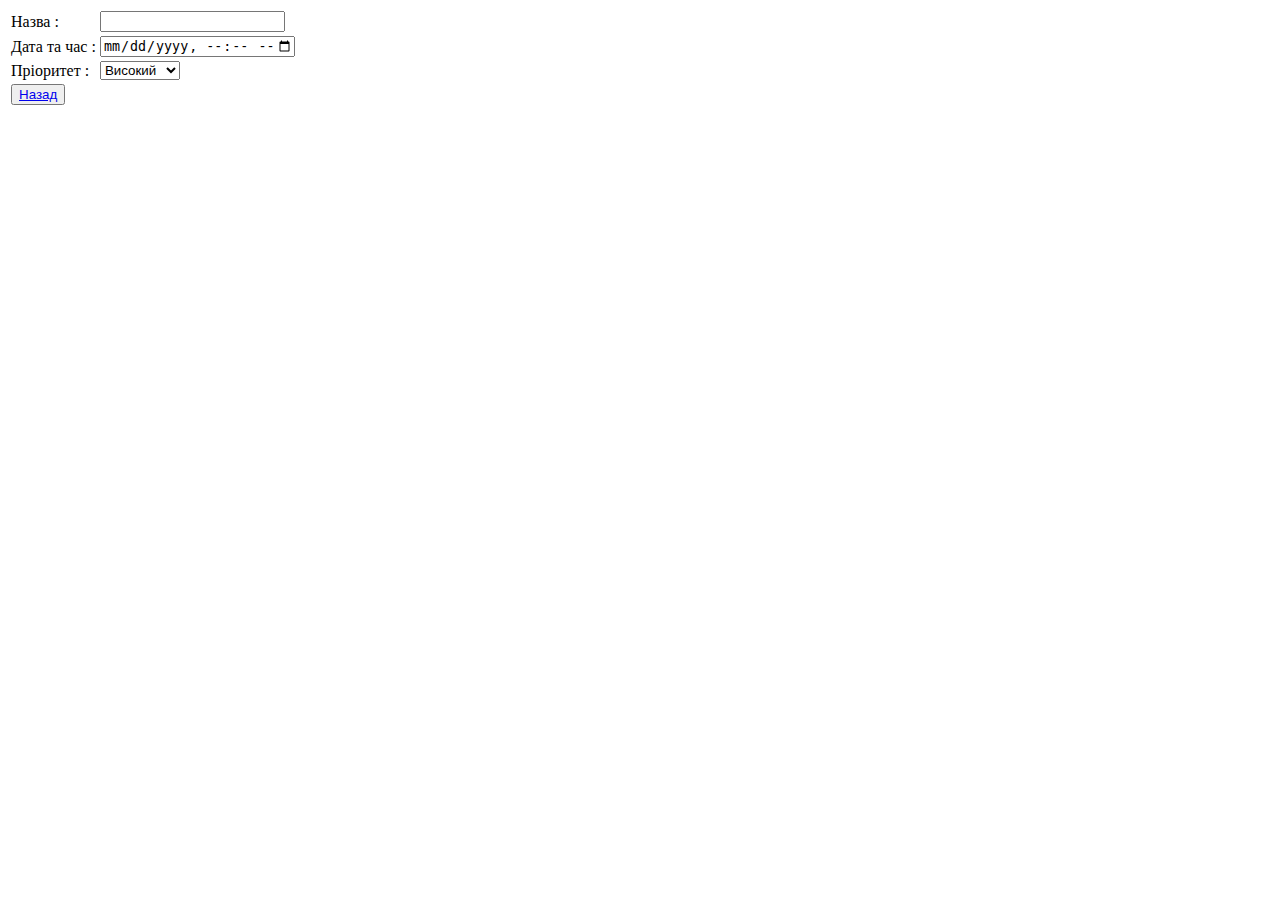
<file: lab9(1)/form.html>
<!DOCTYPE HTML>
<html>
<head>
  <title>Лаб9</title>
</head>
<body>
 <form>
  <table>
   <tr>
       <!-- назва -->
    <td>Назва :</td>
    <td><input type="text"></td>
   </tr>
   <tr>
       <!-- дата та час -->
    <td>Дата та час :</td>
    <td><input type="datetime-local" id="meeting-time"
        name="meeting-time" value="2022-04-12T:30"
        min="2022-04-12T00:00" max="2029-12-31T00:00"></td>
   </tr>
 <!-- пріорітети -->
    <td>Пріоритет :</td>
    <td>
     <select>
      <option>Високий</option>
      <option>Середній</option>
      <option>Низький</option>
 
     </select>
<!-- кнопка -->
   <tr>
    <td><button><a href="/index.html"> Назад</a>
   </button>
   </td>
   </tr>
  </table>
 </form>
</body>
</html>
</file>
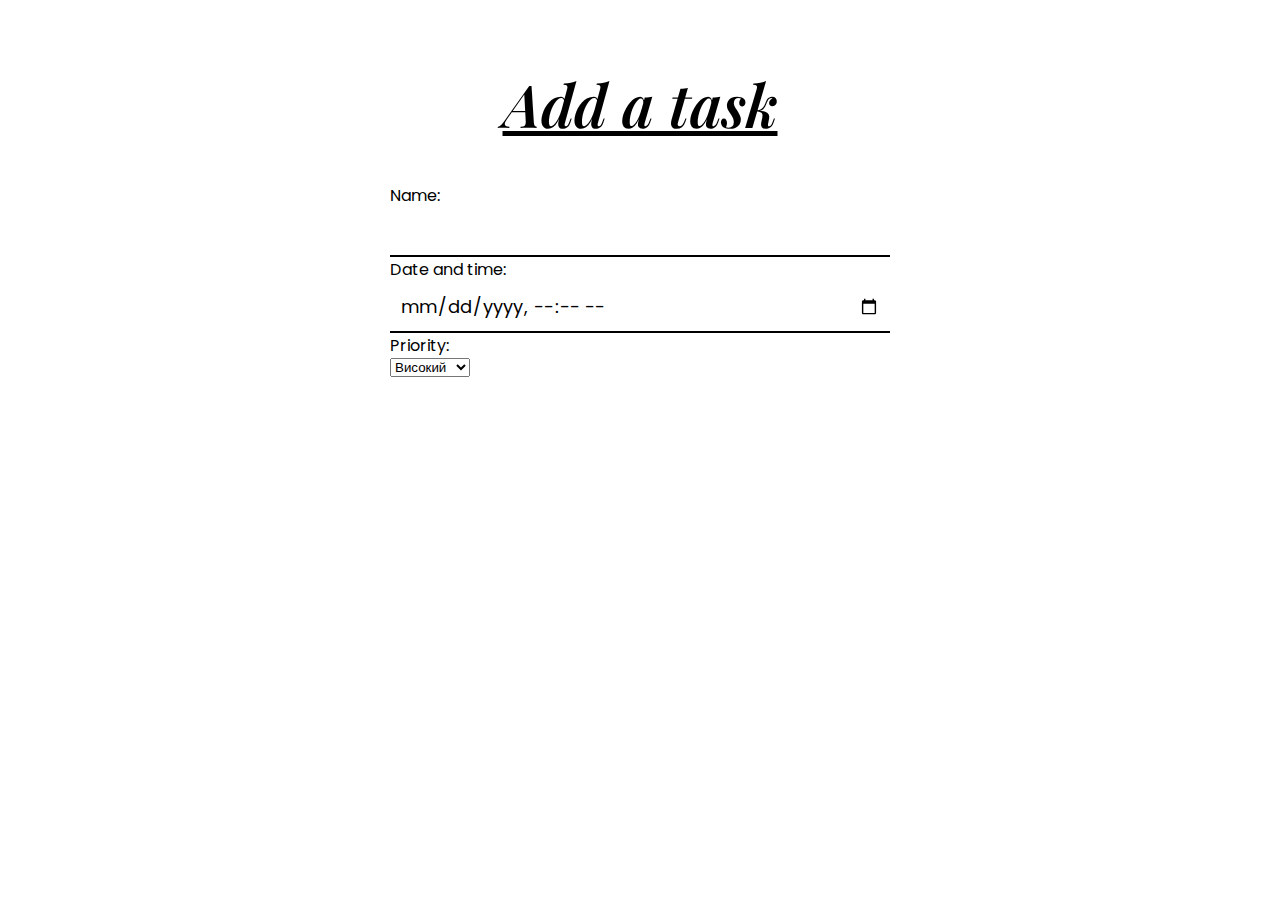
<file: lab9/addtask.html>
<!DOCTYPE html>
<html lang="en">
<head>
    <meta charset="UTF-8">
    <meta http-equiv="X-UA-Compatible" content="IE=edge">
    <meta name="viewport" content="width=device-width, initial-scale=1.0">
    <title>lab9(1)</title>
    <link href="https://fonts.googleapis.com/css2?family=Playfair+Display:wght@600&family=Poppins&display=swap" rel="stylesheet">
    <link rel="stylesheet" href="add.css">
</head>
<body>
    <div class="container">
        <h1><a href="/index.html">Add a task</a></h1>
        <form action="mail.php" method="POST">
            <label for="name">Name:</label>
            <input type="text" name="name" id="name">
            <label for="email">Date and time:</label>
            <input type="datetime-local" id="meeting-time"
       name="meeting-time" value="000-00-T00:00"
       min="2022-04-12T00:00" max="2023-01-01T00:00">
            <label for="priority">Priority:</label>
            <select id="list">
                <option value="1">
                    Високий
                </option>
                <option value="2">Середній</option>
                <option value="3">Низький</option>
            </select>
            <br>
        </br>
        </form>
    </div>
</body>
</html>
</file>
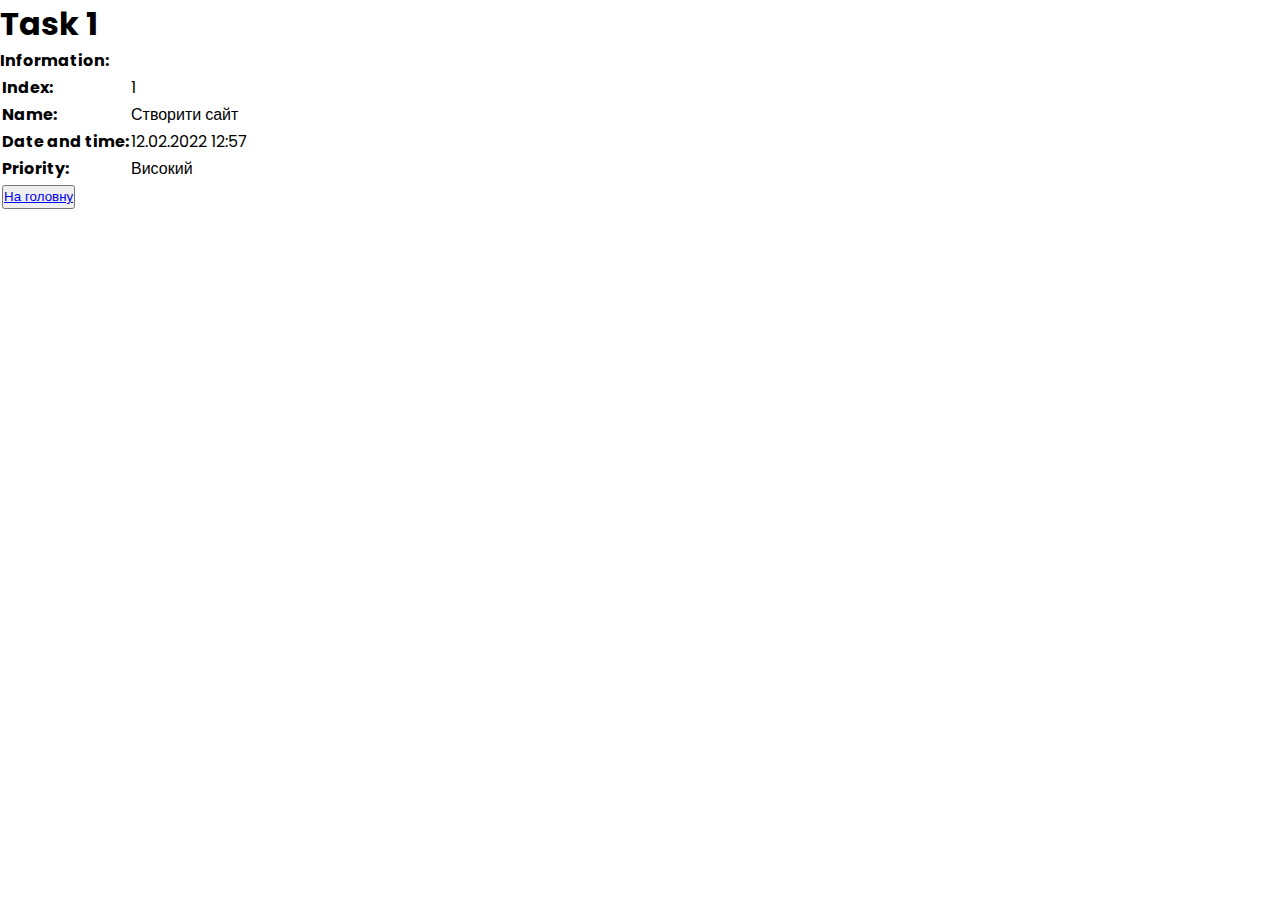
<file: lab9/task1.html>
<!DOCTYPE html>
<!-- Created By CodingNepal -->
<html lang="en" dir="ltr">
   <head>
      <meta charset="utf-8">
      <title>Lab9(1)</title>
      <link rel="stylesheet" href="task.css">
      
   </head>
   <body>
    <h1>Task 1</h1>

                    <strong class="info">Information:</strong><br>
                    
               
                    <table class="info">
                        <tbody>
                            <tr>        
                                <td>
                                    <strong>
                                        <span class="info"></span>
                                        Index:                                              
                                    </strong>
                                </td>
                                <td class="info">
                                    1     
                                </td>
                            </tr>
                            <tr>    
                                <td>
                                    <strong>
                                        <span class="info"></span>    
                                        Name:                                                
                                    </strong>
                                </td>
                                <td class="info">
                                    Створити сайт     
                                </td>
                            </tr>
                           
        
                            <tr>        
                                <td>
                                    <strong>
                                        <span class="info"></span> 
                                        Date and time:                                                
                                    </strong>
                                </td>
                                <td class="info">
                                    12.02.2022 12:57 
                                </td>
                            </tr>
        
        
                            <tr>        
                                <td>
                                    <strong>
                                        <span class="info"></span> 
                                        Priority:                                                
                                    </strong>
                                </td>
                                <td class="info">
                                    Високий
                                </td>
                            </tr>
                            <td><button><a href="/index.html">На головну</a>
                            </button>
                                </td>
                            </tr>                                    
                        </tbody>
                    </table>
                    </div>
                </div>
            </div>
        </div>
        </div>                                        
   
   </body>
</html>
</file>
<file: lab9/add.css>
* {
    margin: 0;
    padding: 0;
    box-sizing: border-box;
}

body {
    background: #ffffff;
    text-align: center;
}

h1 {
    font-family: 'Playfair Display',
        serif;
    font-size: 59px;
    color: rgb(0, 0, 0);
    font-weight: 600;
    padding-bottom: 20px;
}

p {
    color: #000000;
}

p,
input,
textarea,
label {
    font-family: 'Poppins',
        sans-serif;
}

.container {
    max-width: 1320px;
    margin: 0 auto;
    padding: 5%;
}

form {
    max-width: 500px;
    margin: 0 auto;
    text-align: left;
    padding: 20px 0;
}

input,
textarea,
label {
    display: block;
    margin: 0 auto;
    width: 100%;
    color: #000000;
}

input,
textarea {
    background-color: transparent;
    border: 0;
    border-bottom: 2px solid #000000;
}

input[type=submit] {
    background-color: #000000;
    padding: 15px 0;
    color: rgb(255, 255, 255);
    font-size: 18px;
    border-bottom: none;
    margin-top: 30px;

}



input,
textarea {
    color: rgb(0, 0, 0);
    font-size: 18px;
    padding: 10px;
}

input:focus,
textarea:focus {
    outline: 1px solid #000000;
}

a {
    color: #000000;
    font-style: italic;
}
</file>
<file: lab9/task.css>
@import url('https://fonts.googleapis.com/css?family=Poppins:400,500,600,700&display=swap');
*{
  margin: 0;
  padding: 0;
  box-sizing: border-box;
  user-select: none;
  font-family: 'Poppins', sans-serif;
}
nav{
  position: absolute;
  top: 20%;
  left: 50%;
  transform: translate(-50%, -50%);
  background: #1b1b1b;
  width: 400px;
  line-height: 40px;
  padding: 8px 25px;
  border-radius: 5px;
}
nav label{
  color: white;
  font-size: 22px;
  font-weight: 500;
  display: block;
  cursor: pointer;
}
.button span{
  float: right;
  line-height: 40px;
  transition: 0.5s;
}
.button span.rotate{
  transform: rotate(-180deg);
}
nav ul{
  position: absolute;
  background: #1b1b1b;
  list-style: none;
  top: 75px;
  left: 0;
  width: 100%;
  border-radius: 5px;
  display: none;
}
[id^=btn]:checked + ul{
  display: block;
}
nav .menu:before{
  position: absolute;
  content: '';
  height: 20px;
  width: 20px;
  background: #1b1b1b;
  right: 20px;
  top: -10px;
  transform: rotate(45deg);
  z-index: -1;
}
nav ul li{
  line-height: 40px;
  padding: 8px 20px;
  cursor: pointer;
  border-bottom: 1px solid rgba(0,0,0,0.2);
}
nav ul li label{
  font-size: 18px;
}
nav ul li a{
  color: white;
  text-decoration: none;
  font-size: 18px;
  display: block;
}
nav ul li a:hover,
nav ul li label:hover{
  color: cyan;
}
nav ul ul{
  position: static;
}
nav ul ul li{
  line-height: 30px;
  padding-left: 30px;
  border-bottom: none;
}
nav ul ul li a{
  color: #e6e6e6;
  font-size: 17px;
}
nav ul li span{
  font-size: 20px;
  float: right;
  margin-top: 10px;
  padding: 0 10px;
  transition: 0.5s;
}
nav ul li span.rotate{
  transform: rotate(-180deg);
}
input{
  display: none;
}
</file>
